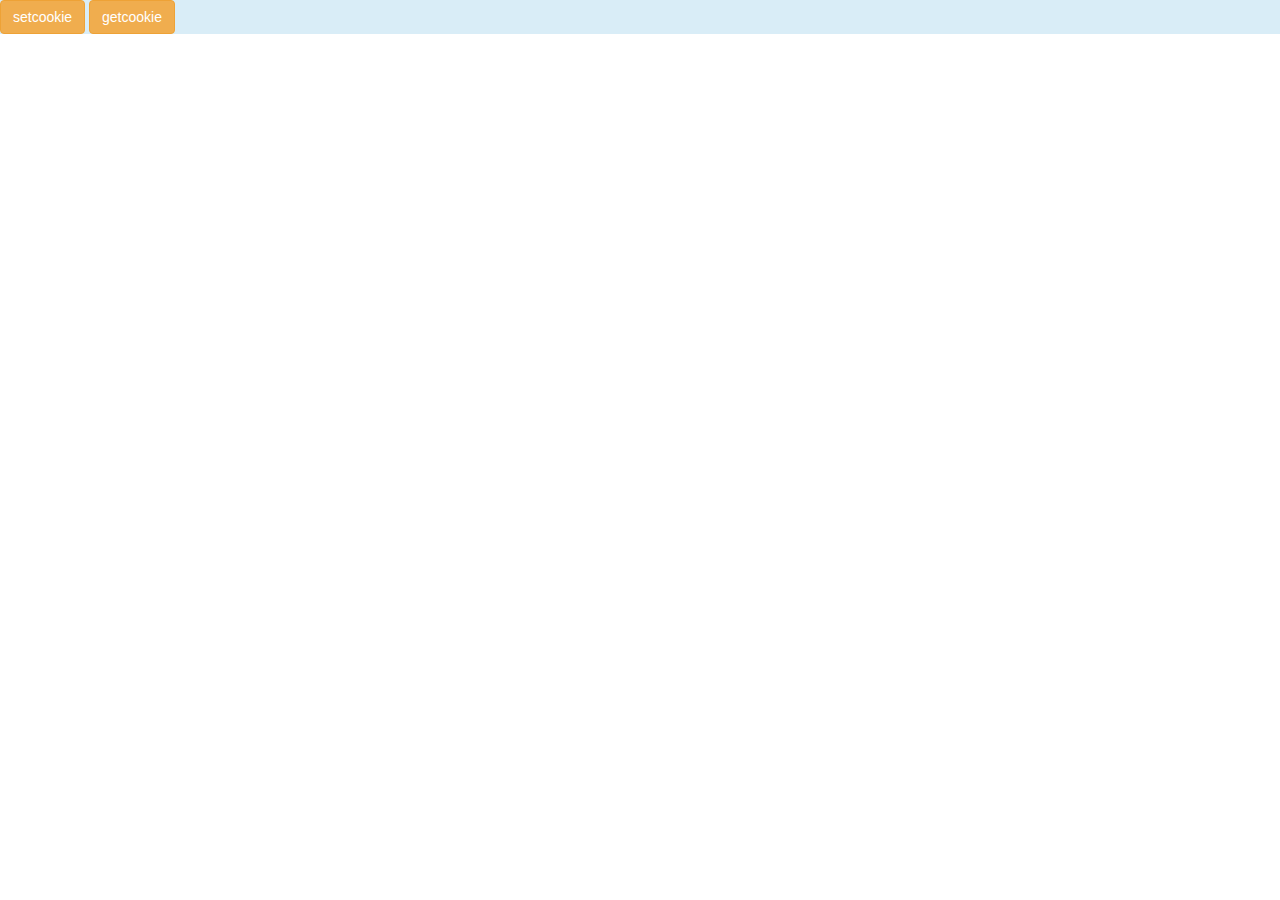
<file: cookies/index.html>
<!DOCTYPE html>
<html lang="en">
<head>
    <meta charset="UTF-8">
    <meta http-equiv="X-UA-Compatible" content="IE=edge">
    <meta name="viewport" content="width=device-width, initial-scale=1.0">
    <link rel="stylesheet" href="https://maxcdn.bootstrapcdn.com/bootstrap/3.4.1/css/bootstrap.min.css">
    <link rel="stylesheet" href="cssfile/style.css">
    <script src="https://ajax.googleapis.com/ajax/libs/jquery/3.5.1/jquery.min.js"></script>
    <script src="https://maxcdn.bootstrapcdn.com/bootstrap/3.4.1/js/bootstrap.min.js"></script>
    <title>Cookies</title>
</head>
<body>
    
    <script src="js_file/js_scripts.js"></script>
    <!-- <input id="button1"  type="button" value="setcookies" onclick="setcookie()" > -->
    <!-- <input type="button" value="getcookies" onclick="getCookie()"> -->

    <!-- <div class="container-fluid">
        <button id="setC" onclick="setcookie()" >setcookie</button><br><br>
        <button id="getC" onclick="getCookie()" >getcookies</button>
        <h1>my first bootstrap</h1>
        <p>Hey there learing boot</p>
    </div> -->
    <div class="btn-justified bg-info">
        <!-- <div class="text-center">Set<span class="text-warning">cookie</span> </div>
        <div class="text-center"><span class="text-active">Getcookie</span></div> -->
        <button type="button" class="btn btn-warning" onclick="setcookie()">setcookie</button>

        <button type="button" class="btn btn-warning" onclick="getcookie()">getcookie</button>
    </div>
    
</body>
</html>
</file>
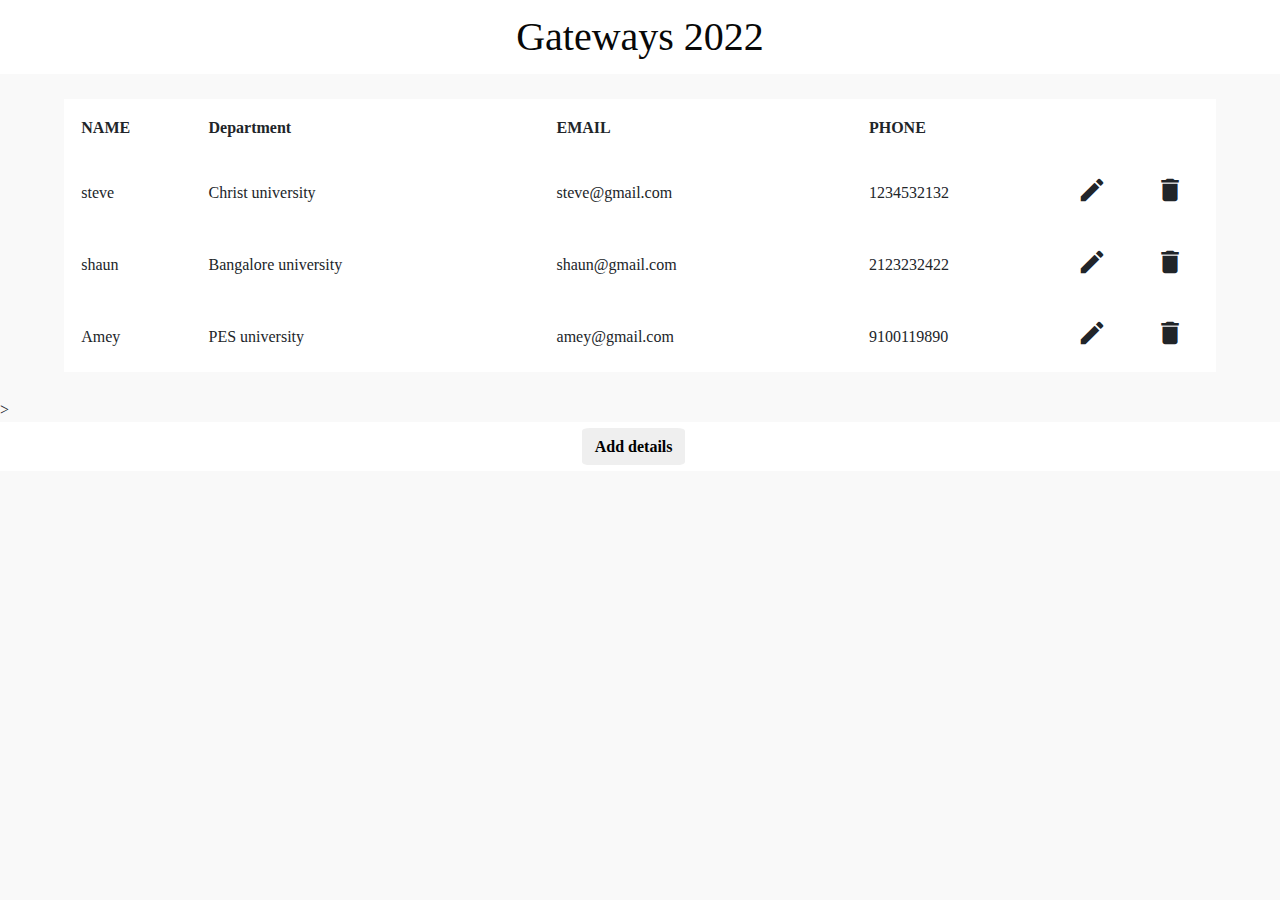
<file: DOM Parser/index.html>
<!DOCTYPE html>
<html lang="en">
<head>
    <meta charset="UTF-8">
    <meta http-equiv="X-UA-Compatible" content="IE=edge">
    <meta name="viewport" content="width=device-width, initial-scale=1.0">
    <title>Placement coordinator Details</title>
    <link href="https://cdn.jsdelivr.net/npm/bootstrap@5.1.3/dist/css/bootstrap.min.css" rel="stylesheet">
    <link href="https://fonts.googleapis.com/icon?family=Material+Icons" rel="stylesheet">
    <link rel="stylesheet" href="./css/style.css">
</head>
<body onload="loadXML()">

    <h1>Gateways 2022</h1>
   
    <table id="table"></table>

>
    <form id='addRecordForm' class="col-sm-5">
        <h2>Enter New Record</h2>
        <div class="mb-3 mt-3">
            <label class="form-label">Name</label>
            <input type='text' name='Emp-name' id='Emp-name' class="form-control" placeholder="Enter name..">
        </div>
        <div class="mb-3 mt-3">
            <label>university</label>
            <input type='text' name='Emp-age' id='Emp-age' class="form-control" placeholder="Enter dept..">
        </div>
        
        <div class="mb-3 mt-3">
            <label>Email</label>
            <input type='text' name='Emp-emailid' id='Emp-emailid' class="form-control" placeholder="Enter email..">
        </div>
        <div class="mb-3 mt-3">
            <label>Phone</label>
            <input type='text' name='Emp-phonenum' id='Emp-phonenum' class="form-control" placeholder="Enter phone..">
        </div>
        <input type="button" value="Add" id="add" class="btn btn-primary" onclick="addNewRecord()">
        <input type="button" value="Close" id="close" class="btn btn-primary" onclick="closeForm()">
    </form>
    <div class="CRUD" >
        <button id="openForm" name="openForm" onclick="openForm()" >Add details</button>
    </div>

    <script src="https://cdn.jsdelivr.net/npm/bootstrap@5.1.3/dist/js/bootstrap.bundle.min.js"></script>
    <script src="./js/index.js"></script>
</body>
</html>
</file>
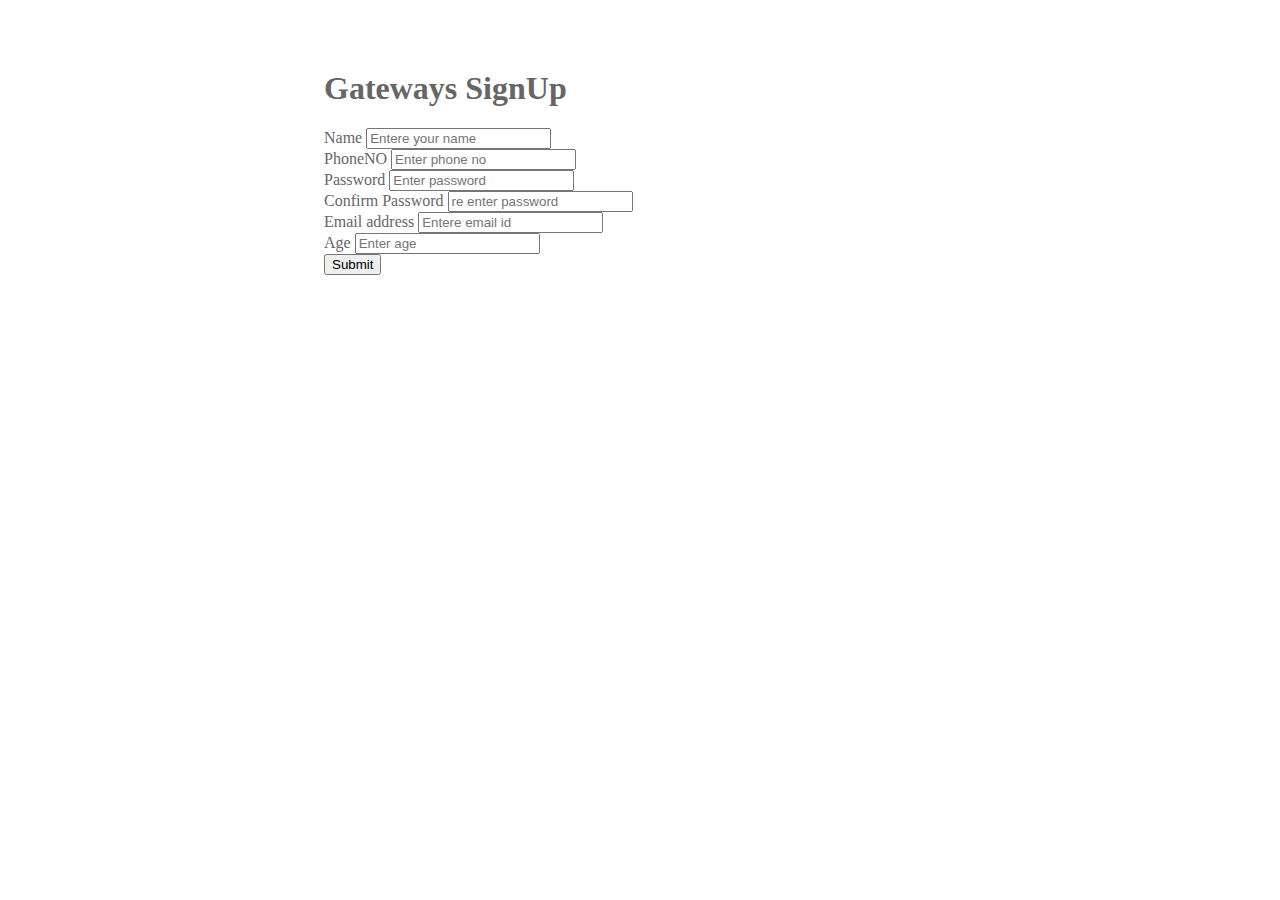
<file: student_signup.html>
<!DOCTYPE html>
<html lang="en">
<head>
  <meta charset="UTF-8">
  <meta http-equiv="X-UA-Compatible" content="IE=edge">
  <meta name="viewport" content="width=device-width, initial-scale=1.0">
  <link rel="stylesheet" href="/style.css">
  <link rel="stylesheet" href="https://cdn.jsdelivr.net/npm/bootstrap@4.6.1/dist/css/bootstrap.min.css" integrity="sha384-zCbKRCUGaJDkqS1kPbPd7TveP5iyJE0EjAuZQTgFLD2ylzuqKfdKlfG/eSrtxUkn" crossorigin="anonymous">
  <title>Gateways 2022</title>
</head>
<body>

  <div class="container">
    <div class="jumbotron st4">
      <h1 class="heading">Gateways SignUp</h1>
      <form class="needs-validation" id="form" onsubmit="return validate()" action="index.html">
        <div class="form-group">
            <label for="name">Name</label>
            <input type="text" onkeypress="return numlock(event)" class="form-control" id="name" placeholder="Entere your name">
            <span></span>
        </div>
        <div class="form-group">
          <label for="phno">PhoneNO</label>
          <input type="phno" onkeypress="return alplock(event)" class="form-control" id="phno" placeholder="Enter phone no">
          <span></span> 
      </div>
        <div class="form-group">
            <label for="password">Password</label>
            <input type="password" class="form-control" id="password" placeholder="Enter password">
            <span></span>
        </div>
        <div class="form-group">
            <label for="password2">Confirm Password</label>
            <input type="password" class="form-control" id="password2" placeholder="re enter password">
            <span></span>
        </div>
        <div class="form-group">
          <label for="email">Email address</label>
          <input class="form-control" id="email" placeholder="Entere email id">
          <span></span>
        </div>
        <!-- <div class="form-group">
            <label for="address">Address</label>
            <input type="text" class="form-control" id="address" placeholder="Enter address">
            <span></span>
        </div> -->
        <div class="form-group">
          <label for="address">Age</label>
          <input type="text" class="form-control" id="age" placeholder="Enter age">
          <span></span>
      </div>
        <div class="form-group">
            <button type="submit" class="btn btn-dark">Submit</button>
        </div>
    </form>
    </div>
  </div>
  <script src="student_signup.js"></script>
  <script src="https://cdn.jsdelivr.net/npm/jquery@3.5.1/dist/jquery.slim.min.js" integrity="sha384-DfXdz2htPH0lsSSs5nCTpuj/zy4C+OGpamoFVy38MVBnE+IbbVYUew+OrCXaRkfj" crossorigin="anonymous"></script>
<script src="https://cdn.jsdelivr.net/npm/bootstrap@4.6.1/dist/js/bootstrap.bundle.min.js" integrity="sha384-fQybjgWLrvvRgtW6bFlB7jaZrFsaBXjsOMm/tB9LTS58ONXgqbR9W8oWht/amnpF" crossorigin="anonymous"></script>
</body>
</html>
</file>
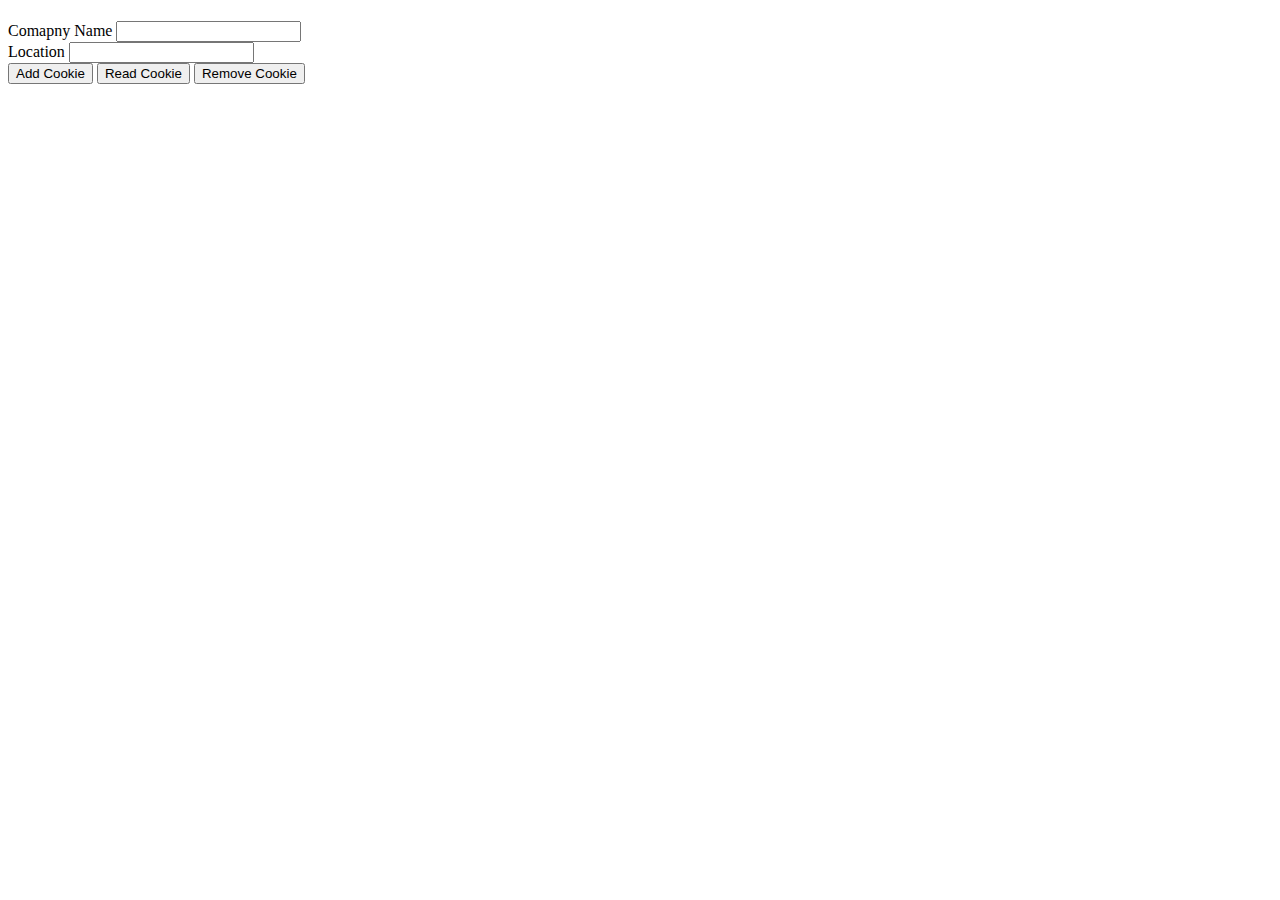
<file: cookies/cookies.html>
<!DOCTYPE html>
<html lang="en">
<head>
    <meta charset="UTF-8">
    <meta http-equiv="X-UA-Compatible" content="IE=edge">
    <meta name="viewport" content="width=device-width, initial-scale=1.0">
    <title>Cookies</title>
    <link href="https://cdn.jsdelivr.net/npm/bootstrap@5.0.2/dist/css/bootstrap.min.css" rel="stylesheet" integrity="sha384-EVSTQN3/azprG1Anm3QDgpJLIm9Nao0Yz1ztcQTwFspd3yD65VohhpuuCOmLASjC" crossorigin="anonymous">
</head>
<body onload="setBgColor()">
    <h1 class="container my-lg-5 my-4"></h1>
    <form class="container mb-3">
        <div class=" mb-3">
            <label for="user_name" class="form-label">Comapny Name</label>
            <input type="text" class="form-control" id="user_name" >
            <span id="user_name_validate"></span>
        </div>
        <div class=" mb-3">
            <label for="location" class="form-label">Location</label>
            <input type="text" class="form-control" id="location" >
            <span id="location_validate"></span>
        </div>
     
        <div class="mb-3">
            <button class="btn btn-dark" type="button" onclick="addCookie()">Add Cookie</button>
            <button class="btn btn-dark" type="button" onclick="readCookie()">Read Cookie</button>
            <button class="btn btn-dark" type="button" onclick="removeCookie()">Remove Cookie</button>
        </div>
    </form>


    <script src="./cookies.js"></script>
    <script src="https://cdn.jsdelivr.net/npm/@popperjs/core@2.9.2/dist/umd/popper.min.js" integrity="sha384-IQsoLXl5PILFhosVNubq5LC7Qb9DXgDA9i+tQ8Zj3iwWAwPtgFTxbJ8NT4GN1R8p" crossorigin="anonymous"></script>
    <script src="https://cdn.jsdelivr.net/npm/bootstrap@5.0.2/dist/js/bootstrap.min.js" integrity="sha384-cVKIPhGWiC2Al4u+LWgxfKTRIcfu0JTxR+EQDz/bgldoEyl4H0zUF0QKbrJ0EcQF" crossorigin="anonymous"></script>
</body>
</html>
</file>
<file: cookies/cssfile/style.css>
/* body 
{
    background-color:rgb(17, 16, 16);
} */

#setC{
    align-self: center;

    /* position: absolute;
    right: 625px; */
    height: 30px; width: 150px;
    text-align: center;
    padding:5px;
    text-decoration: sienna;
    display: inline-block;
    scrollbar-arrow-color: springgreen;
}
#getC{
    height: 30px; width: 150px;
    position: absolute;
    right: 625px;
}
</file>
<file: DOM Parser/css/style.css>
*{
    margin: 0;
    padding: 0;
}
body{
    background-color: #f9f9f9;
    font-family: 'Montserrat';
}
h1{
    text-align: center;
    color: rgb(8, 8, 8);
    background-color: #ffffff;
    padding:1%;
    margin: 0;
}
table{
    background-color: #ffffff;
    margin:2% 5%;
    width:90%;
}
td, th{
    text-align:left;
    padding:1.5%;
}

.CRUD{
    background-color: #ffffff;
    text-align: center;
    padding-right: 1%;
}

button{
    border: none;
    border-radius: 8%;
    padding: .5% 1%;
    margin: .5%;
    font-weight: 600;
}

button:hover{
    cursor: pointer;
    background-color: #000000;
    color: #ffffff;
}

.material-icons{
    font-size: 30px;
}

.material-icons:hover{
    cursor: pointer;
    color:#0a0a0a;
}

#addRecordForm{
    padding: 2% 5%;
    border: 1px solid #000000;
    background-color: #e3e3e3;
    position: absolute;
    top:0%;
    left:28%;
    display: none;
}
</file>
<file: style.css>
div>.jumbotron{
    margin-top: 2%;
    background-color: #ffffff;
    margin-top: 70px;
}

.center {
    margin: auto;
    text-align: center;
    padding: 10px;
  }

.heading{
    align-items: center;
}
.st2{
      text-align: center;      
      padding: 10px;
      margin: 2%;
      color: #666666;
      
  }
 .btn{
    animation-name: rotate;
    animation-duration: 0.7s;
    animation-direction: reverse;
  }

  @keyframes rotate {
    0% {
      transform: rotate(0);
    }
    100% {
      transform: rotate(360deg);
    }
  }

.navbar{
    background-color: #0e0c0c;
}
.nav-link {
    color: #ffece5;
}

.navbar-brand{
    color: #ffece5; 
}

.navbar-brand:hover{
    color: #575757;
}

.nav-link:hover{
    color: #666666;
}

.jumbotron{
    color: #666666;
}

div>.col-sm{
    color: #666666;
}

.st4{
    width: 50%;
    margin: auto;
    
}
.vid{
    width: 100%;
    height: 625px;
}
.img-box{
    margin-top: 20px;
    width: 100%;
    height: 600px;
}

#al{
    margin-top: 30px;
}

div.card-header{
    background-color: #ff884d;
    color: #ffece5;
}

div.card-body{
    background-color: #ffece5;
    color: #575757;
}

@media(max-width: 1200px) {
    .vid{
        width: 100%;
        height: 523px;
    }
}

@media(max-width: 992px) {
    .vid{
        width: 100%;
        height: 388px;
    }
}

@media(max-width: 763px) {
    .vid{
        width: 100%;
        height: 287px;
    }
}
@media(max-width: 576px) {
    .vid{
        width: 100%;
        height: 297px;
    }
}
</file>
